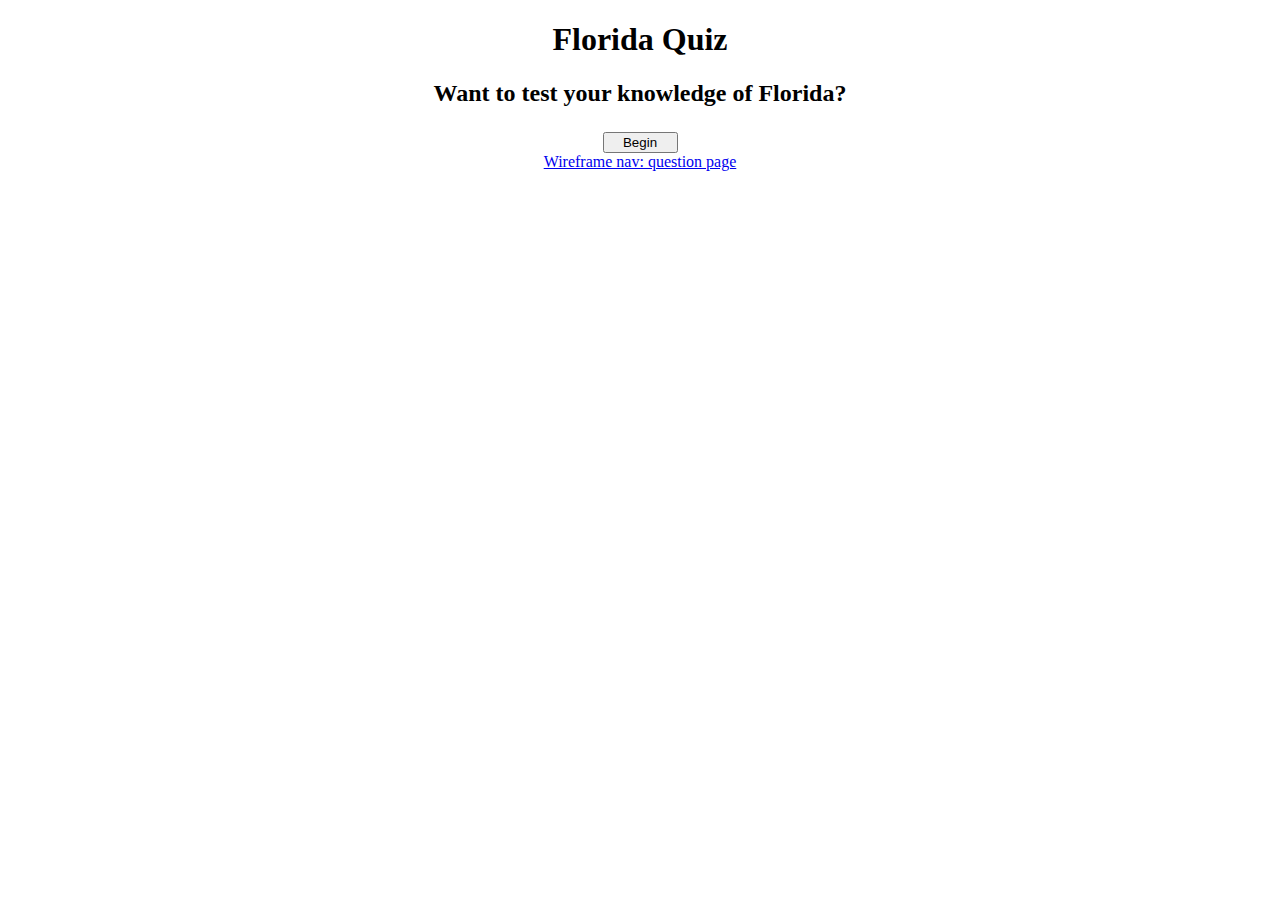
<file: index.html>
<!DOCTYPE html>
<html lang="en">
<head>
    <meta charset="UTF-8">
    <meta name="viewport" content="width=device-width, initial-scale=1.0">
    <title>Document</title>
    <link href="style.css" rel="stylesheet"/>
</head>
<body>
    <body>
        <header>
            <h1>Florida Quiz</h1>
        </header>
        <main>
            <h2>Want to test your knowledge of Florida?</h2>
            <form>
                <button type="submit">Begin</button>
                <a href="question.html">Wireframe nav: question page</a>
            </form>
        </main>
    </body>
</html>
</file>
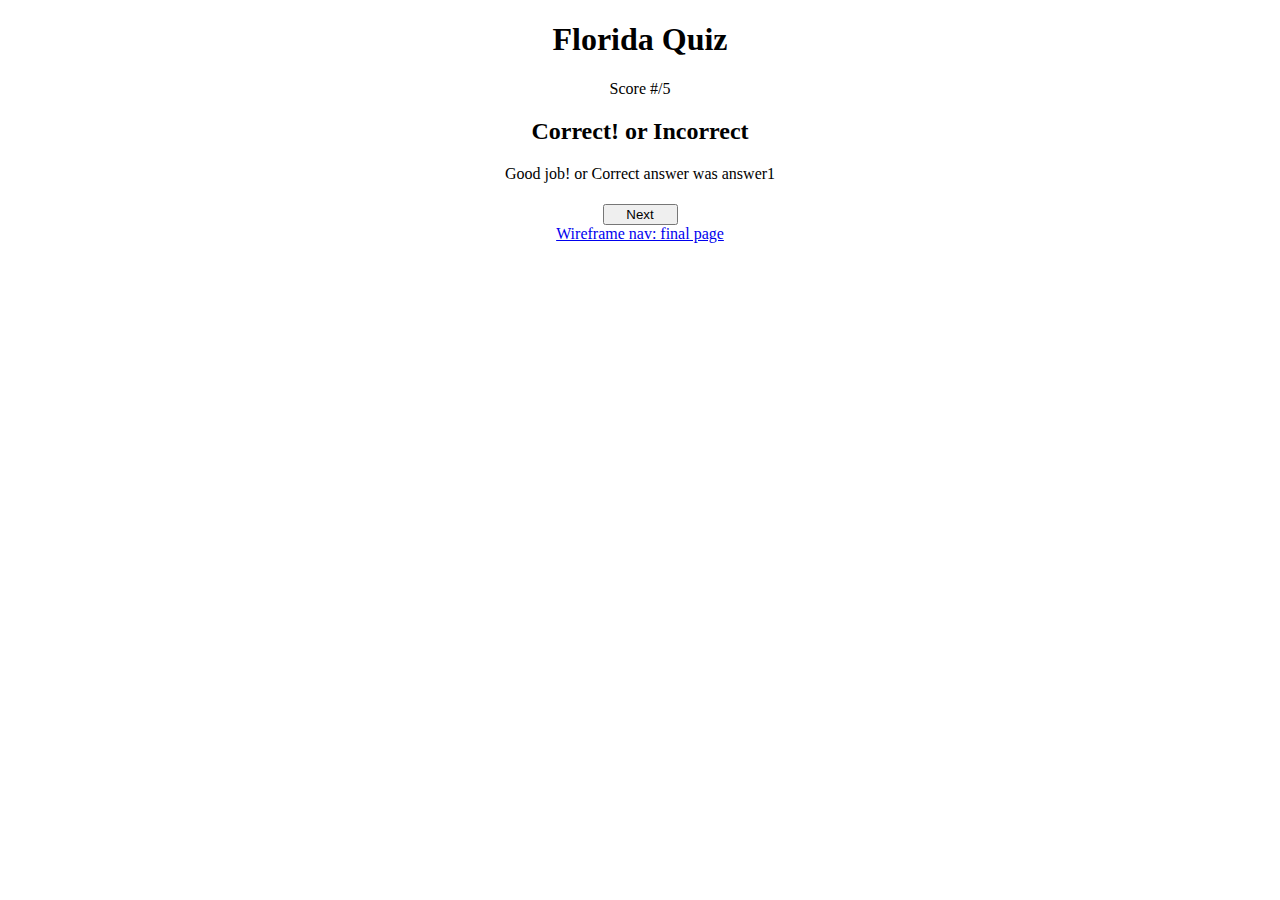
<file: check.html>
<!DOCTYPE html>
<html lang="en">
<head>
    <meta charset="UTF-8">
    <meta name="viewport" content="width=device-width, initial-scale=1.0">
    <title>Document</title>
    <link href="style.css" rel="stylesheet"/>
</head>
<body>
    <header>
        <h1>Florida Quiz</h1>
        <p>Score #/5</p>
    </header>
    <main>
        <h2>Correct! or Incorrect</h2>
        <p>Good job! or Correct answer was answer1</p>
        <form>
            <button type="submit">Next</button>
            <a href="final.html">Wireframe nav: final page</a>
        </form>
    </main>
</body>
</html>
</file>
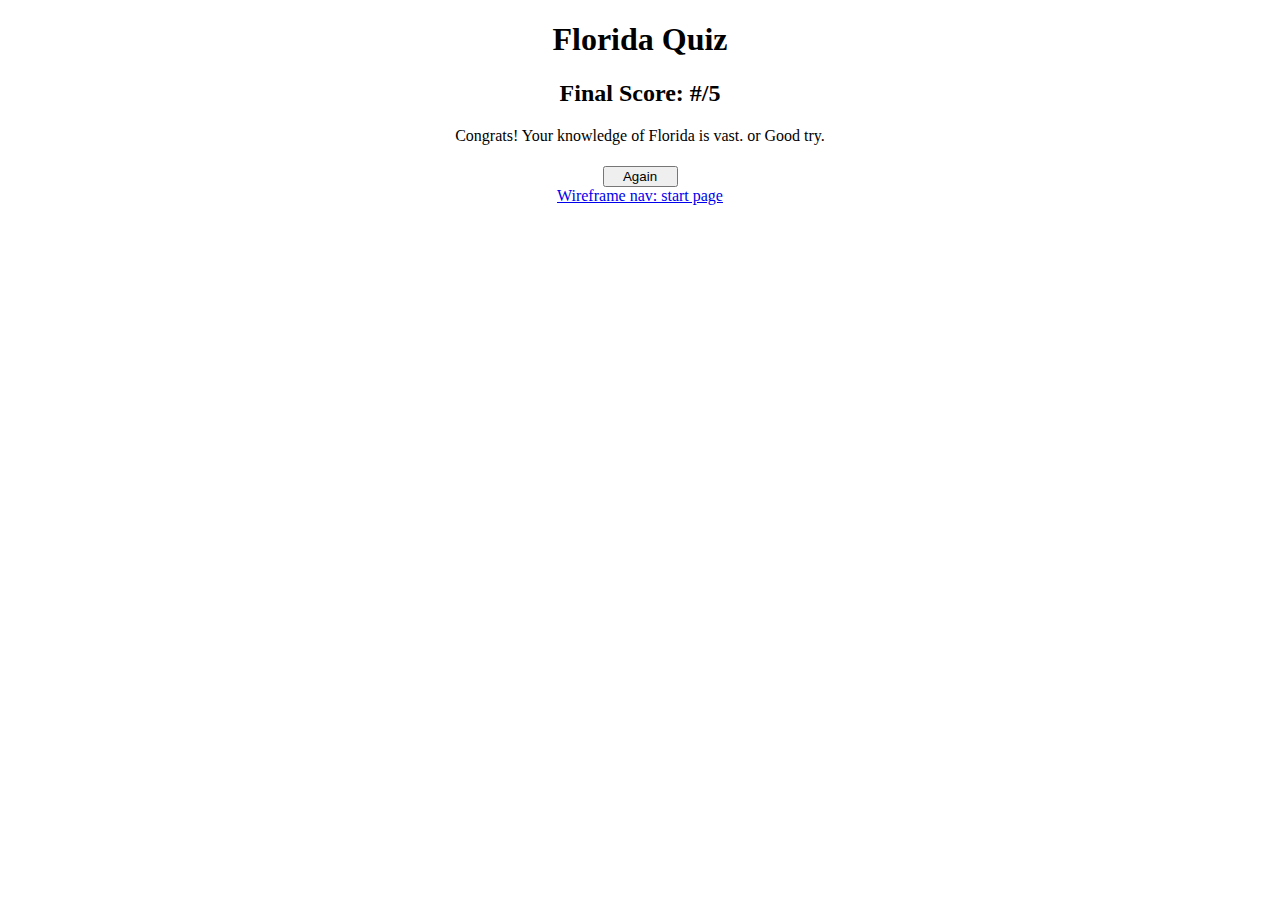
<file: final.html>
<!DOCTYPE html>
<html lang="en">
<head>
    <meta charset="UTF-8">
    <meta name="viewport" content="width=device-width, initial-scale=1.0">
    <title>Document</title>
    <link href="style.css" rel="stylesheet"/>
</head>
<body>
    <header>
        <h1>Florida Quiz</h1>
    </header>
    <main>
        <h2>Final Score: #/5</h2>
        <p>Congrats! Your knowledge of Florida is vast. or Good try.</p>
        <form>
            <button type="submit">Again</button>
            <a href="index.html">Wireframe nav: start page</a>
        </form>
    </main>
</body>
</html>
</file>
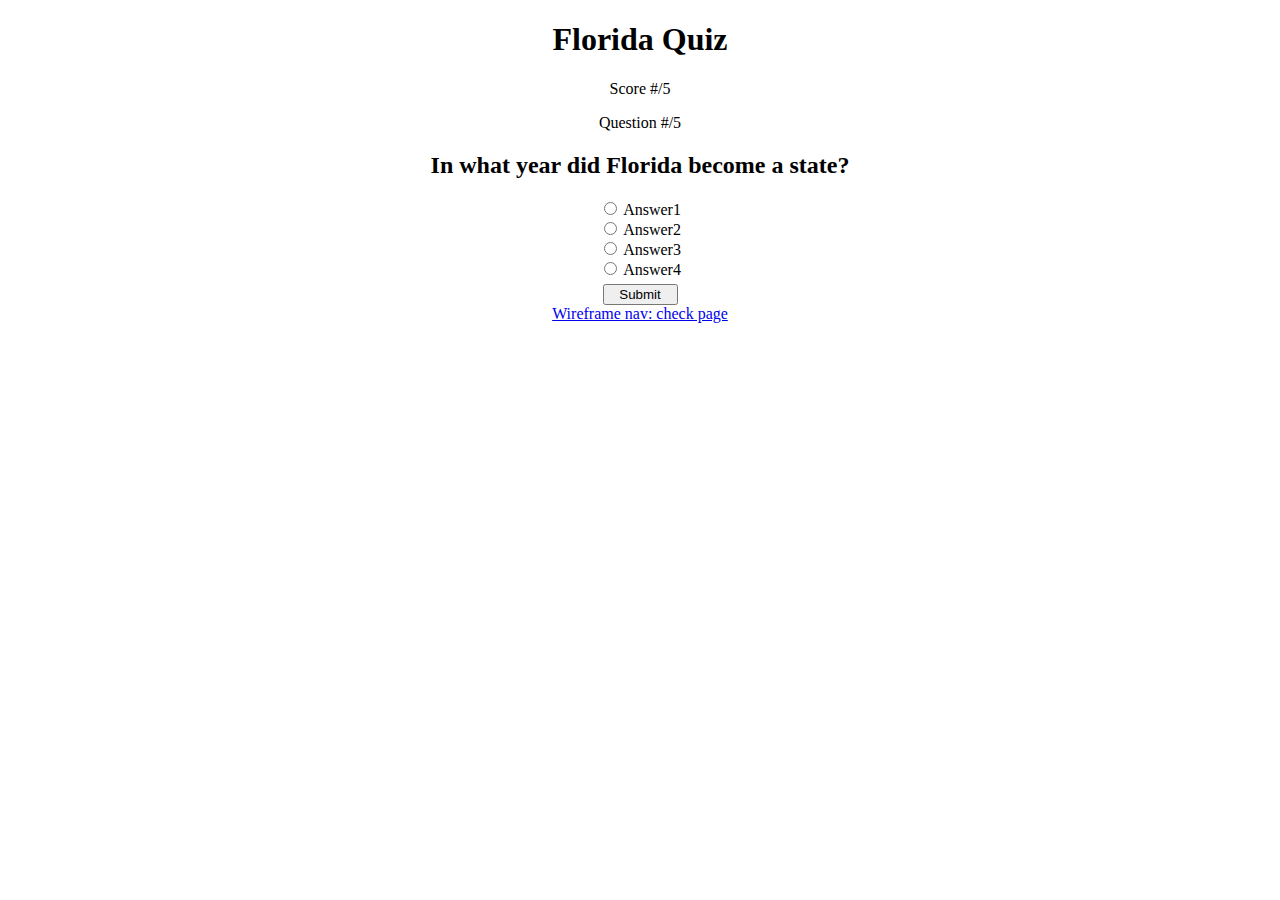
<file: question.html>
<!DOCTYPE html>
<html lang="en">
<head>
    <meta charset="UTF-8">
    <meta name="viewport" content="width=device-width, initial-scale=1.0">
    <title>Document</title>
    <link href="style.css" rel="stylesheet"/>
</head>
<body>
    <header>
        <h1>Florida Quiz</h1>
        <p>Score #/5</p>
        <p>Question #/5</p>
    </header>
    <main>
        <h2>In what year did Florida become a state?</h2>
        <form>
            <div>
                <input id="a1" name="q" type="radio" value="Answer1">
                <label for="a1">Answer1</label>
            </div>
            <div>
                <input id="b1" name="q" type="radio" value="Answer2">
                <label for="b1">Answer2</label>
            </div>
            <div>
                <input id="c1" name="q" type="radio" value="Answer3">
                <label for="c1">Answer3</label>
            </div>
            <div>
                <input id="d1" name="q" type="radio" value="Answer4">
                <label for="d1">Answer4</label>
            </div>
            <button type="submit">Submit</button>
            <a href="check.html">Wireframe nav: check page</a>
        </form>
    </main>
</body>
</html>
</file>
<file: style.css>
form {
    display: flex;
    flex-direction: column;
}

body {
    text-align: center;
}

button {
    width: 75px;
    margin: auto;
    margin-top: 5px;
}
</file>
